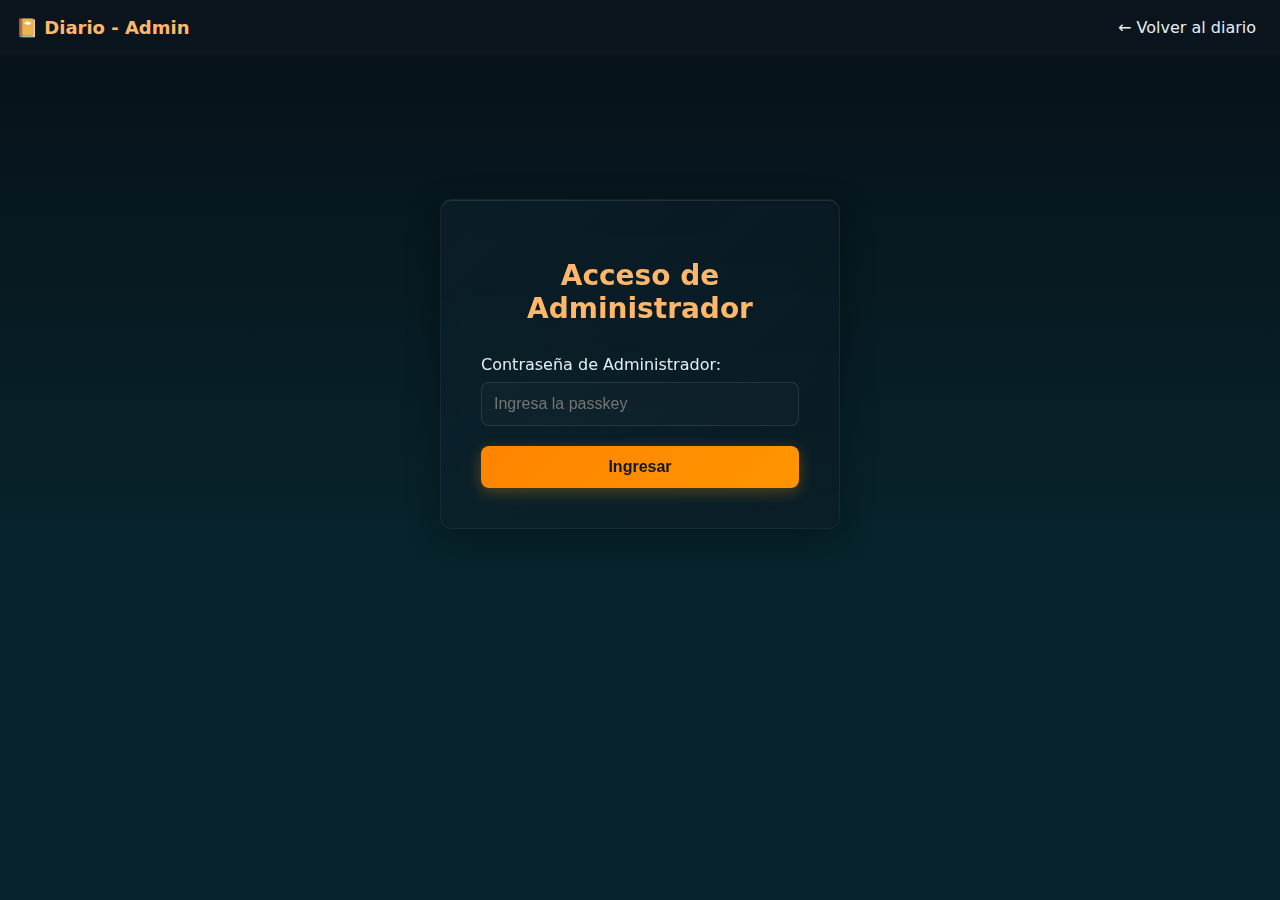
<file: admin.html>
<!DOCTYPE html>
<html lang="es">
<head>
    <meta charset="UTF-8">
    <meta name="viewport" content="width=device-width, initial-scale=1.0">
    <meta name=description content="Panel de administración para el diario anónimo">
    <title>Panel Administrador - Diario Anónimo</title>
    <link rel="stylesheet" href="admins.css">
    <link rel="stylesheet" href="style.css">
</head>
<body>

    <div class="topbar">
        <div class="topbar-inner">
            <div class="brand">📔 Diario - Admin</div>
            <div class="nav-menu">
                <a href="index.html">← Volver al diario</a>
            </div>
        </div>
    </div>
    <!-- Popup pichula oculto por defecto -->
    <div id="popup" style="
    position:fixed;
    top: 8%;
    left: 10px;
    background: #f34f4f;
    color: #fff;
    padding: 10px 15px;
    border-radius: 5px;
    display: none;
    z-index: 9999;
    opacity: 0;
    transition: opacity 0.5s ease;
    ">
       ¡Elemento movido a la papelera!
    </div>


    <div class="admin-container">
        <!-- Login Panel -->
        <div class="login-panel" id="loginPanel" style="display: block;">
            <h1>Acceso de Administrador</h1>
            <div class="error-message" id="errorMessage"></div>
            <div class="form-group">
                <label for="passkey">Contraseña de Administrador:</label>
                <input type="password" id="passkey" placeholder="Ingresa la passkey">
            </div>
            <button class="login-btn" id="loginBtn">Ingresar</button>
        </div>

        <!-- Admin Dashboard -->
        <div class="admin-dashboard" id="adminDashboard" style="display: none;">
            <div class="admin-header">
                <h1>Panel de Administración</h1>
                <button class="logout-btn" id="logoutBtn">Cerrar Sesión</button>
            </div>

            <!-- Stats -->
             <nav class="main">
            <div class="stats-grid" id="statsGrid">
                <div class="stat-card">
                    <h3>Total Entradas</h3>
                    <div class="value" id="totalEntries">0</div>
                </div>
                <div class="stat-card">
                    <h3>Total Comentarios</h3>
                    <div class="value" id="totalComments">0</div>
                </div>
                <div class="stat-card">
                    <h3>Entradas Archivadas</h3>
                    <div class="value" id="archivedEntries">0</div>
                </div>
                <div class="stat-card">
                    <h3>Entradas en Papelera</h3>
                    <div class="value" id="deletedEntries">0</div>
                </div>
                <div class="stat-card">
                    <h3>Comentarios Eliminados</h3>
                    <div class="value" id="deletedComments">0</div>
                </div>
            </div>

            <!-- Tabs -->
            <div class="admin-tabs">
                <button class="admin-tab active" data-tab="entries">Entradas</button>
                <button class="admin-tab" data-tab="comments">Comentarios</button>
                <button class="admin-tab" data-tab="reports">Reportes</button>
                <button class="admin-tab" data-tab="recycle">🗑️ Papelera</button>
            </div>

            <!-- Entries Tab -->
            <div class="tab-content active" id="entriesTab">
                <h2 style="color: var(--text); margin-top: 0;">Gestión de Entradas</h2>
                <div class="entries-grid" id="entriesList">
                    <div class="empty-state">
                        <p>Cargando entradas...</p>
                    </div>
                </div>
            </div>

            <!-- Comments Tab -->
            <div class="tab-content" id="commentsTab">
                <h2 style="color: var(--text); margin-top: 0;">Gestión de Comentarios</h2>
                <div id="commentsList">
                    <div class="empty-state">
                        <p>Cargando comentarios...</p>
                    </div>
                </div>
            </div>

            <!-- Reports Tab -->
            <div class="tab-content" id="reportsTab">
                <h2 style="color: var(--text); margin-top: 0;">Reportes Pendientes</h2>
                <div id="reportsList">
                    <div class="empty-state">
                        <p>Cargando reportes...</p>
                    </div>
                </div>
            </div>

            <!-- Recycle Bin Tab -->
            <div class="tab-content" id="recycleTab">
                <h2 style="color: var(--text); margin-top: 0;">Papelera de Reciclaje</h2>
                <div class="entries-grid" id="deletedEntriesList">
                    <div class="empty-state">
                        <p>Cargando papelera...</p>
                    </div>
                </div>
            </div>
        </div>
    </div>

    <script>
        const loginPanel = document.getElementById('loginPanel');
        const adminDashboard = document.getElementById('adminDashboard');
        const passKeyInput = document.getElementById('passkey');
        const loginBtn = document.getElementById('loginBtn');
        const logoutBtn = document.getElementById('logoutBtn');
        const errorMessage = document.getElementById('errorMessage');

        // Check if already logged in
        function checkAuth() {
            const token = localStorage.getItem('admin_token');
            if (token) {
                showDashboard();
                loadAdminData();
            }
        }

        loginBtn.addEventListener('click', async function() {
            const passkey = passKeyInput.value.trim();
            if (!passkey) {
                showError('Ingresa la contraseña');
                return;
            }

            loginBtn.disabled = true;
            try {
                const res = await fetch('/api/admin/verify-passkey', {
                    method: 'POST',
                    headers: { 'Content-Type': 'application/json' },
                    body: JSON.stringify({ passkey })
                });

                if (res.ok) {
                    const data = await res.json();
                    localStorage.setItem('admin_token', data.token);
                    showDashboard();
                    loadAdminData();
                } else {
                    const data = await res.json();
                    showError(data.message || 'Contraseña incorrecta');
                }
            } catch (e) {
                console.error('Error:', e);
                showError('Error de conexión');
            } finally {
                loginBtn.disabled = false;
            }
        });

        passKeyInput.addEventListener('keypress', function(e) {
            if (e.key === 'Enter') loginBtn.click();
        });

        logoutBtn.addEventListener('click', function() {
            localStorage.removeItem('admin_token');
            passKeyInput.value = '';
            showLogin();
        });

        function showError(msg) {
            errorMessage.textContent = msg;
            errorMessage.style.display = 'block';
        }

        function showLogin() {
            loginPanel.style.display = 'block';
            adminDashboard.style.display = 'none';
            errorMessage.style.display = 'none';
        }

        function showDashboard() {
            loginPanel.style.display = 'none';
            adminDashboard.style.display = 'block';
        }

        // Load admin data
        async function loadAdminData() {
            const token = localStorage.getItem('admin_token');
            if (!token) return;

            try {
                const res = await fetch('/api/admin/data', {
                    headers: { 'Authorization': `Bearer ${token}` }
                });

                if (res.ok) {
                    const data = await res.json();
                    renderStats(data.stats);
                    renderEntries(data.entries);
                    renderDeletedEntries(data.deleted_entries);
                    renderComments(data.comments);
                    renderReports(data.reports);
                } else if (res.status === 401) {
                    localStorage.removeItem('admin_token');
                    showLogin();
                }
            } catch (e) {
                console.error('Error loading admin data:', e);
            }
        }

        function renderStats(stats) {
            document.getElementById('totalEntries').textContent = stats.total_entries || 0;
            document.getElementById('totalComments').textContent = stats.total_comments || 0;
            document.getElementById('archivedEntries').textContent = stats.archived_entries || 0;
            document.getElementById('deletedEntries').textContent = stats.deleted_entries || 0;
            document.getElementById('deletedComments').textContent = stats.deleted_comments || 0;
        }

        function renderEntries(entries) {
            const list = document.getElementById('entriesList');
            if (!entries || entries.length === 0) {
                list.innerHTML = '<div class="empty-state"><p>Sin entradas</p></div>';
                return;
            }

            list.innerHTML = entries.map(entry => `
                <div class="entry-item">
                    <div class="entry-info">
                        <h3>Entrada #${entry.id}</h3>
                            <p>${escapeHtml(entry.content.slice(0, 100))}${entry.content.length > 100 ? '...' : ''}</p>
                                <div class="entry-meta">
                                    Votos: ${entry.upvotes} up / ${entry.downvotes} down | Reportes: ${entry.reports || 0} | Visitas: ${entry.view_count || 0}
                                    <span class="info-icon" onmouseenter="showBrowserInfo(${entry.id}, this)" title="Hover to load browser info">i</span>
                                    ${entry.is_pinned ? '<span style="color:#ffd43b; margin-left:8px; font-weight:700">📌 Fijado</span>' : ''}
                                    ${entry.manipulated ? '<span style="color:#ff6b6b; margin-left:8px; font-weight:700">⚠️ Manipulado</span>' : ''}
                                </div>
                    </div>
                    <div class="entry-actions">
                        <button class="btn-pin" onclick="pinEntry(${entry.id})">Fijar</button>
                            <button class="btn-adjust" onclick="adjustVotesPrompt(${entry.id})">Ajustar Votos</button>
                            <button class="btn-delete" onclick="deleteEntry(${entry.id})">Mover a Papelera</button>
                    </div>
                </div>
            `).join('');
        }

        function renderDeletedEntries(entries) {
            const list = document.getElementById('deletedEntriesList');
            if (!entries || entries.length === 0) {
                list.innerHTML = '<div class="empty-state"><p>Papelera vacía</p></div>';
                return;
            }

            list.innerHTML = entries.map(entry => `
                <div class="entry-item">
                    <div class="entry-info">
                        <h3>Entrada #${entry.id}</h3>
                        <p>${escapeHtml(entry.content.slice(0, 100))}${entry.content.length > 100 ? '...' : ''}</p>
                             <div class="entry-meta">
                                Votos: ${entry.upvotes} up / ${entry.downvotes} down | Reportes: ${entry.reports || 0} | Visitas: ${entry.view_count || 0}
                                <span class="info-icon" onmouseenter="showBrowserInfo(${entry.id}, this)" title="Hover to load browser info">i</span>
                                ${entry.is_pinned ? '<span style="color:#ffd43b; margin-left:8px; font-weight:700">📌 Fijado</span>' : ''}
                                ${entry.manipulated ? '<span style="color:#ff6b6b; margin-left:8px; font-weight:700">⚠️ Manipulado</span>' : ''}
                            </div>
                    </div>
                    <div class="entry-actions">
                        <button class="btn-restore" onclick="restoreEntry(${entry.id})">Restaurar</button>
                        <button class="btn-permanent-delete" onclick="permanentlyDeleteEntry(${entry.id})">Eliminar Permanentemente</button>
                    </div>
                </div>
            `).join('');
        }

        function renderComments(comments) {
            const list = document.getElementById('commentsList');
            if (!comments || comments.length === 0) {
                list.innerHTML = '<div class="empty-state"><p>Sin comentarios</p></div>';
                return;
            }

            list.innerHTML = comments.map(comment => `
                <div class="comment-item">
                    <div class="author">Entrada #${comment.entry_id} - Anónimo</div>
                    <div class="text">${escapeHtml(comment.content)}</div>
                    <div class="meta">
                        Votos: ${comment.upvotes} up / ${comment.downvotes} down | Reportes: ${comment.reports || 0}
                    </div>
                </div>
            `).join('');
        }

        function renderReports(reports) {
            const list = document.getElementById('reportsList');
            if (!reports || reports.length === 0) {
                list.innerHTML = '<div class="empty-state"><p>Sin reportes pendientes</p></div>';
                return;
            }

            list.innerHTML = reports.map(report => `
                <div style="background: rgba(255,107,107,0.1); border-left: 3px solid #ff6b6b; padding: 12px; margin-bottom: 10px; border-radius: 6px;">
                    <div style="color: var(--accent); font-weight: 600; margin-bottom: 6px;">
                        ${report.type === 'entry' ? `Entrada #${report.target_id}` : `Comentario #${report.target_id}`}
                    </div>
                    <div style="color: var(--text); font-size: 14px; margin-bottom: 6px;">Razón: ${escapeHtml(report.reason) || 'Sin especificar'}</div>
                    <div style="color: var(--muted); font-size: 12px;">Reportes: ${report.report_count} | Votos: ${report.upvotes}</div>
                </div>
            `).join('');
        }

        async function deleteEntry(entryId) {
            const token = localStorage.getItem('admin_token');
        try {
                const res = await fetch(`/api/admin/entries/${entryId}`, {
                    method: 'DELETE',
                    headers: { 'Authorization': `Bearer ${token}` }
                });
        if (res.ok) {
            loadAdminData();

            // Mostrar popup
            const popup = document.getElementById("popup");
            popup.style.display = "block";
            setTimeout(() => popup.style.opacity = "1", 50);

            // Ocultar automáticamente después de 3 segundos
            setTimeout(() => {
                popup.style.opacity = "0";
                setTimeout(() => popup.style.display = "none", 500);
            }, 3000);

        } else {
            alert('Error al mover a papelera');
        }
    } catch (e) {
        console.error('Error:', e);
    }
}


        async function restoreEntry(entryId) {
            const token = localStorage.getItem('admin_token');
            try {
                const res = await fetch(`/api/admin/entries/${entryId}/restore`, {
                    method: 'POST',
                    headers: { 'Authorization': `Bearer ${token}` }
                });

                if (res.ok) {
                    loadAdminData();
                } else {
                    alert('Error al restaurar');
                }
            } catch (e) {
                console.error('Error:', e);
            }
        }

        async function permanentlyDeleteEntry(entryId) {
            if (!confirm('¿Estás seguro? Esta acción no se puede deshacer.')) return;

            const token = localStorage.getItem('admin_token');
            try {
                const res = await fetch(`/api/admin/entries/${entryId}/permanent`, {
                    method: 'DELETE',
                    headers: { 'Authorization': `Bearer ${token}` }
                });

                if (res.ok) {
                    loadAdminData();
                } else {
                    alert('Error al eliminar permanentemente');
                }
            } catch (e) {
                console.error('Error:', e);
            }
        }

        // Admin actions: pin, adjust votes, browser info
        async function pinEntry(entryId) {
            const token = localStorage.getItem('admin_token');
            try {
                const res = await fetch(`/api/admin/entries/${entryId}/pin`, {
                    method: 'POST',
                    headers: { 'Authorization': `Bearer ${token}` }
                });
                if (res.ok) loadAdminData();
            } catch (e) { console.error(e); }
        }

        function adjustVotesPrompt(entryId) {
            const upChange = parseInt(prompt('Incremento de upvotes (puede ser negativo):', '0') || '0', 10);
            const downChange = parseInt(prompt('Incremento de downvotes (puede ser negativo):', '0') || '0', 10);
            if (isNaN(upChange) || isNaN(downChange)) return alert('Valores inválidos');
            adjustVotes(entryId, upChange, downChange);
        }

        async function adjustVotes(entryId, upChange, downChange) {
            const token = localStorage.getItem('admin_token');
            try {
                const res = await fetch(`/api/admin/entries/${entryId}/adjust-votes`, {
                    method: 'POST',
                    headers: { 'Authorization': `Bearer ${token}`, 'Content-Type':'application/json' },
                    body: JSON.stringify({ upvote_change: upChange, downvote_change: downChange })
                });
                if (res.ok) loadAdminData(); else alert('Error al ajustar votos');
            } catch (e) { console.error(e); }
        }

        async function showBrowserInfo(entryId, el) {
            // Fetch browser info and put it into the title for hover
            const token = localStorage.getItem('admin_token');
            try {
                const res = await fetch(`/api/admin/entries/${entryId}/browser-info`, {
                    headers: { 'Authorization': `Bearer ${token}` }
                });
                if (!res.ok) return;
                const data = await res.json();
                const b = data.browser_info || {};
                const summary = `UA: ${b.user_agent || 'N/A'}\nIP: ${b.ip || 'N/A'}\nTS: ${b.timestamp || 'N/A'}`;
                el.setAttribute('title', summary);
            } catch (e) { console.error(e); }
        }

        function escapeHtml(s) {
            return (s || '').replace(/[&<>"]/g, function(c) {
                return { '&': '&amp;', '<': '&lt;', '>': '&gt;', '"': '&quot;' }[c];
            });
        }

        // Tab switching
        document.querySelectorAll('.admin-tab').forEach(tab => {
            tab.addEventListener('click', function() {
                const tabName = this.dataset.tab;
                document.querySelectorAll('.admin-tab').forEach(t => t.classList.remove('active'));
                document.querySelectorAll('.tab-content').forEach(t => t.classList.remove('active'));
                this.classList.add('active');
                document.getElementById(tabName + 'Tab').classList.add('active');
            });
        });

        // Initialize
        checkAuth();
    </script>
</body>
</html>
</file>
<file: admins.css>
.admin-container {
            max-width: 1200px;
            margin: 40px auto;
            padding: 24px;
        }

        .login-panel {
            background: linear-gradient(135deg, rgba(15,38,51,0.4) 0%, rgba(15,22,32,0.35) 100%);
            backdrop-filter: blur(8px);
            border: 1px solid rgba(255,255,255,0.05);
            border-radius: 12px;
            padding: 40px;
            max-width: 400px;
            margin: 80px auto;
            box-shadow: 0 8px 32px rgba(0,0,0,0.3), inset 0 1px 0 rgba(255,255,255,0.1);
        }

        .login-panel h1 {
            text-align: center;
            color: var(--accent);
            margin-bottom: 30px;
            font-size: 28px;
        }

        .login-panel .form-group {
            margin-bottom: 20px;
        }

        .login-panel label {
            display: block;
            color: var(--text);
            margin-bottom: 8px;
            font-weight: 500;
        }

        .login-panel input[type="password"] {
            width: 100%;
            padding: 12px;
            border: 1px solid rgba(255,255,255,0.1);
            border-radius: 8px;
            background: rgba(255,255,255,0.02);
            color: var(--text);
            font-size: 16px;
            transition: all 0.3s ease;
        }

        .login-panel input[type="password"]:focus {
            outline: none;
            border-color: var(--accent);
            background: rgba(255,255,255,0.05);
            box-shadow: 0 0 20px rgba(255,184,107,0.2);
        }

        .login-btn {
            width: 100%;
            padding: 12px;
            background: linear-gradient(135deg, #ff8400 0%, #ff9500 100%);
            color: #0f1720;
            border: none;
            border-radius: 8px;
            font-weight: 700;
            font-size: 16px;
            cursor: pointer;
            transition: all 0.3s ease;
            box-shadow: 0 4px 15px rgba(255,152,0,0.3);
        }

        .login-btn:hover {
            transform: translateY(-2px);
            box-shadow: 0 6px 20px rgba(255,152,0,0.5);
            background: linear-gradient(135deg, #ffc84d 0%, #ffaa1a 100%);
        }

        .login-btn:active {
            transform: translateY(0);
            box-shadow: 0 2px 10px rgba(255,152,0,0.3);
        }

        .error-message {
            color: #ff6b6b;
            text-align: center;
            margin-bottom: 15px;
            display: none;
            font-size: 14px;
        }

        /* Admin Dashboard */
        .admin-dashboard {
            display: none;
        }

        .admin-header {
            display: flex;
            justify-content: space-between;
            align-items: center;
            margin-bottom: 30px;
            padding-bottom: 20px;
            border-bottom: 1px solid rgba(255,255,255,0.05);
        }

        .admin-header h1 {
            color: var(--accent);
            font-size: 28px;
        }

        .logout-btn {
            padding: 10px 20px;
            background: linear-gradient(135deg, #ff6b6b 0%, #ff4757 100%);
            color: white;
            border: none;
            border-radius: 6px;
            font-weight: 600;
            cursor: pointer;
            transition: all 0.3s ease;
        }

        .logout-btn:hover {
            transform: translateY(-2px);
            box-shadow: 0 4px 15px rgba(255, 71, 87, 0.3);
        }

        .admin-tabs {
            display: flex;
            gap: 10px;
            margin-bottom: 30px;
            border-bottom: 1px solid rgba(255,255,255,0.05);
            flex-wrap: wrap;
        }

        .admin-tab {
            padding: 12px 20px;
            background: transparent;
            border: none;
            color: var(--muted);
            cursor: pointer;
            font-weight: 600;
            border-bottom: 2px solid transparent;
            transition: all 0.3s ease;
        }

        .admin-tab.active {
            color: var(--accent);
            border-bottom-color: var(--accent);
        }

        .admin-tab:hover {
            color: var(--text);
        }

        .tab-content {
            display: none;
        }

        .tab-content.active {
            display: block;
        }

        .entries-grid {
            display: grid;
            gap: 15px;
        }

        .entry-item {
            background: linear-gradient(135deg, rgba(15,38,51,0.3) 0%, rgba(15,22,32,0.25) 100%);
            border: 1px solid rgba(255,255,255,0.05);
            border-radius: 8px;
            padding: 16px;
            display: grid;
            grid-template-columns: 1fr auto;
            gap: 15px;
            align-items: start;
        }

        .entry-info h3 {
            color: var(--accent);
            margin: 0 0 8px 0;
            font-size: 16px;
        }

        .entry-info p {
            color: var(--text);
            margin: 4px 0;
            font-size: 14px;
            max-width: 500px;
            overflow: hidden;
            text-overflow: ellipsis;
            white-space: nowrap;
        }

        .entry-meta {
            color: var(--muted);
            font-size: 12px;
            margin: 8px 0 0 0;
        }

        .entry-actions {
            display: flex;
            gap: 10px;
            flex-wrap: wrap;
        }

        .btn-delete {
            padding: 8px 14px;
            background: linear-gradient(135deg, #ff6b6b 0%, #ff4757 100%);
            color: white;
            border: none;
            border-radius: 6px;
            font-weight: 600;
            font-size: 12px;
            cursor: pointer;
            transition: all 0.3s ease;
        }

        .btn-delete:hover {
            transform: translateY(-2px);
            box-shadow: 0 4px 12px rgba(255, 71, 87, 0.3);
        }

        .btn-restore {
            padding: 8px 14px;
            background: linear-gradient(135deg, #51cf66 0%, #37b24d 100%);
            color: white;
            border: none;
            border-radius: 6px;
            font-weight: 600;
            font-size: 12px;
            cursor: pointer;
            transition: all 0.3s ease;
        }

        .btn-restore:hover {
            transform: translateY(-2px);
            box-shadow: 0 4px 12px rgba(55, 178, 77, 0.3);
        }

        .btn-pin {
            padding: 8px 14px;
            background: linear-gradient(135deg, #ffd43b 0%, #ffb703 100%);
            color: #0f1720;
            border: none;
            border-radius: 6px;
            font-weight: 600;
            font-size: 12px;
            cursor: pointer;
        }

        .btn-adjust {
            padding: 8px 14px;
            background: linear-gradient(135deg, #74c0fc 0%, #4dabf7 100%);
            color: #0f1720;
            border: none;
            border-radius: 6px;
            font-weight: 600;
            font-size: 12px;
            cursor: pointer;
        }

        .info-icon {
            display: inline-block;
            width: 18px;
            height: 18px;
            line-height: 18px;
            text-align: center;
            border-radius: 50%;
            background: rgba(255,255,255,0.03);
            color: var(--muted);
            font-size: 12px;
            cursor: default;
            margin-left: 8px;
        }

        .btn-permanent-delete {
            padding: 8px 14px;
            background: linear-gradient(135deg, #ff4757 0%, #cc3d4d 100%);
            color: white;
            border: none;
            border-radius: 6px;
            font-weight: 600;
            font-size: 12px;
            cursor: pointer;
            transition: all 0.3s ease;
        }

        .btn-permanent-delete:hover {
            transform: translateY(-2px);
            box-shadow: 0 4px 12px rgba(255, 71, 87, 0.4);
        }

        .stats-grid {
            display: grid;
            grid-template-columns: repeat(auto-fit, minmax(200px, 1fr));
            gap: 16px;
            margin-bottom: 30px;
        }

        .stat-card {
            background: linear-gradient(135deg, rgba(15,38,51,0.3) 0%, rgba(15,22,32,0.25) 100%);
            border: 1px solid rgba(255,255,255,0.05);
            border-radius: 8px;
            padding: 20px;
            text-align: center;
        }

        .stat-card h3 {
            color: var(--muted);
            margin: 0 0 10px 0;
            font-size: 14px;
            text-transform: uppercase;
            letter-spacing: 0.5px;
        }

        .stat-card .value {
            color: var(--accent);
            font-size: 32px;
            font-weight: 700;
        }

        .comment-item {
            background: linear-gradient(135deg, rgba(15,38,51,0.2) 0%, rgba(15,22,32,0.15) 100%);
            border-left: 3px solid var(--accent);
            border-radius: 6px;
            padding: 12px;
            margin-bottom: 12px;
        }

        .comment-item .author {
            color: var(--accent);
            font-weight: 600;
            font-size: 13px;
        }

        .comment-item .text {
            color: var(--text);
            margin: 6px 0;
            font-size: 14px;
        }

        .comment-item .meta {
            color: var(--muted);
            font-size: 12px;
            margin-top: 8px;
        }

        .empty-state {
            text-align: center;
            color: var(--muted);
            padding: 40px 20px;
        }

        .empty-state p {
            margin: 10px 0;
        }
</file>
<file: style.css>
#titulo{
    font-family: "Bitcount Prop Double Ink", system-ui;
    text-align: center;
}
:root{
    --bg:#0f1720;
    --card:#0f2633;
    --accent:#ffb86b;
    --text:#e6eef6;
    --muted:#9fb0c0;
    --maxwidth:980px;
}

*{box-sizing:border-box}
html,body{height:100%}
body{
    margin:0;
    font-family: system-ui, -apple-system, "Segoe UI", Roboto, "Bitcount Prop Double Ink", sans-serif;
    background: linear-gradient(180deg, #071018 0%, #07232b 60%);
    color:var(--text);
    -webkit-font-smoothing:antialiased;
}

.container{
    max-width:var(--maxwidth);
    margin:24px auto;
    padding:16px;
}

/* Topbar / Navigation */
.topbar{background:linear-gradient(180deg, rgba(255,255,255,0.02), rgba(255,255,255,0.01));position:sticky;top:0;z-index:30}
.topbar-inner{display:flex;align-items:center;justify-content:space-between;gap:12px;padding:10px 16px}
.brand{font-weight:700;color:var(--accent);text-decoration:none;font-size:18px}
.nav-toggle{background:transparent;border:1px solid rgba(255,255,255,0.06);color:var(--text);padding:8px 10px;border-radius:8px;font-size:18px;display:inline-flex;align-items:center;gap:6px}
.nav-menu{display:flex;gap:12px;align-items:center}
.nav-menu a{color:var(--text);text-decoration:none;padding:8px;border-radius:6px}
.nav-menu a:hover{background:rgba(255,255,255,0.02)}

/* Mobile behavior */
@media(max-width:720px){
    .nav-menu{position:absolute;right:12px;top:56px;background:rgba(2,6,10,0.8);flex-direction:column;padding:8px;border-radius:8px;display:none;min-width:160px}
    .nav-menu.open{display:flex}
    .brand{font-size:16px}
    .topbar-inner{padding:8px}
}

#titulo{
    font-family: "Bitcount Prop Double Ink", system-ui;
    text-align:center;
    font-size: clamp(28px, 4vw, 48px);
    margin: 8px 0 16px 0;
    color:var(--accent);
    text-shadow:0 2px 10px rgba(0,0,0,0.6);
}

.card{
    background: linear-gradient(180deg, rgba(255,255,255,0.02), rgba(255,255,255,0.01));
    border-radius:10px;
    padding:16px;
    box-shadow: 0 6px 20px rgba(2,6,10,0.6);
}

#viejas{
    font-family: "Bitcount Prop Double Ink", system-ui;
    text-align:left;
    font-size:16px;
    margin-top:8px;
    margin-bottom:8px;
}

.entries{list-style:none;padding:0;margin:8px 0;display:grid;grid-template-columns:1fr;gap:12px}
.entries li{display:block}
.entry-link{display:flex;gap:12px;align-items:center;text-decoration:none;color:var(--text);padding:8px;border-radius:8px;transition:background .18s, transform .12s}
.entry-link:hover{background:rgba(255,255,255,0.02);transform:translateY(-3px)}
.entry-thumb{width:140px;height:auto;border-radius:6px;object-fit:cover;flex-shrink:0}
.entry-title{font-weight:700;font-size:18px;color:var(--text)}

/* Article styles */
.article{max-width:780px;margin:20px auto;padding:20px;background:linear-gradient(180deg, rgba(255,255,255,0.01), rgba(255,255,255,0.0));border-radius:10px}
.article h1{font-size:28px;margin:0 0 8px;color:var(--accent)}
.meta{color:var(--muted);font-size:13px;margin-bottom:14px}
.article img.feature{max-width:100%;height:auto;border-radius:8px;margin:12px 0}
.article p{line-height:1.6;color:var(--text);margin-bottom:12px}

.backlink{display:inline-block;margin-top:12px;color:var(--accent);text-decoration:none}

@media(min-width:700px){
    .entries{grid-template-columns:1fr 1fr}
}

@media(prefers-reduced-motion:reduce){
    .entry-link{transition:none}
}

/* Publish form styles */
.publish-form{display:flex;flex-direction:column;gap:12px}
.publish-form .form-row{display:flex;flex-direction:column;gap:8px}
.publish-form label{font-weight:600}
.publish-form .muted{color:var(--muted);font-size:13px}
.publish-form textarea, .publish-form input[type="text"]{background:rgba(255,255,255,0.02);border:1px solid rgba(255,255,255,0.04);color:var(--text);padding:10px;border-radius:8px;font-size:14px;resize:vertical}
.publish-form textarea:focus, .publish-form input[type="text"]:focus{outline:none;box-shadow:0 0 0 3px rgba(255,184,107,0.08);border-color:var(--accent)}
.form-foot{display:flex;justify-content:flex-end}
.form-foot #charcount{font-size:13px;color:var(--muted)}
.actions{display:flex;gap:8px;align-items:center}
.btn-primary{background:var(--accent);color:#091017;padding:10px 14px;border-radius:8px;border:none;font-weight:700}
.btn-ghost{background:transparent;border:1px solid rgba(255,255,255,0.06);color:var(--text);padding:8px 12px;border-radius:8px}
.status{margin-left:8px;color:var(--text);font-size:14px}

@media(max-width:520px){
    .actions{flex-direction:column;align-items:stretch}
}

/* Entry card styles */
.entry-card{display:flex;flex-direction:column;gap:10px;padding:12px}
.entry-title{font-weight:800;color:var(--accent);margin-bottom:6px}
.entry-body{color:var(--text);max-height:220px;overflow:hidden}
.entry-controls{display:flex;gap:8px;align-items:center}
.btn-vote{background:transparent;border:none;color:var(--muted);font-size:18px;padding:6px;border-radius:6px}
.btn-vote:hover{color:var(--accent);transform:translateY(-2px)}
.count{font-weight:700;color:var(--text);min-width:28px;text-align:center}
.btn-report{background:transparent;border:1px solid rgba(255,255,255,0.06);padding:6px 8px;border-radius:6px;color:var(--text)}
.entry-link.small{margin-left:auto;color:var(--accent);text-decoration:none}

@media(max-width:520px){
    .entry-controls{flex-wrap:wrap}
}
</file>
